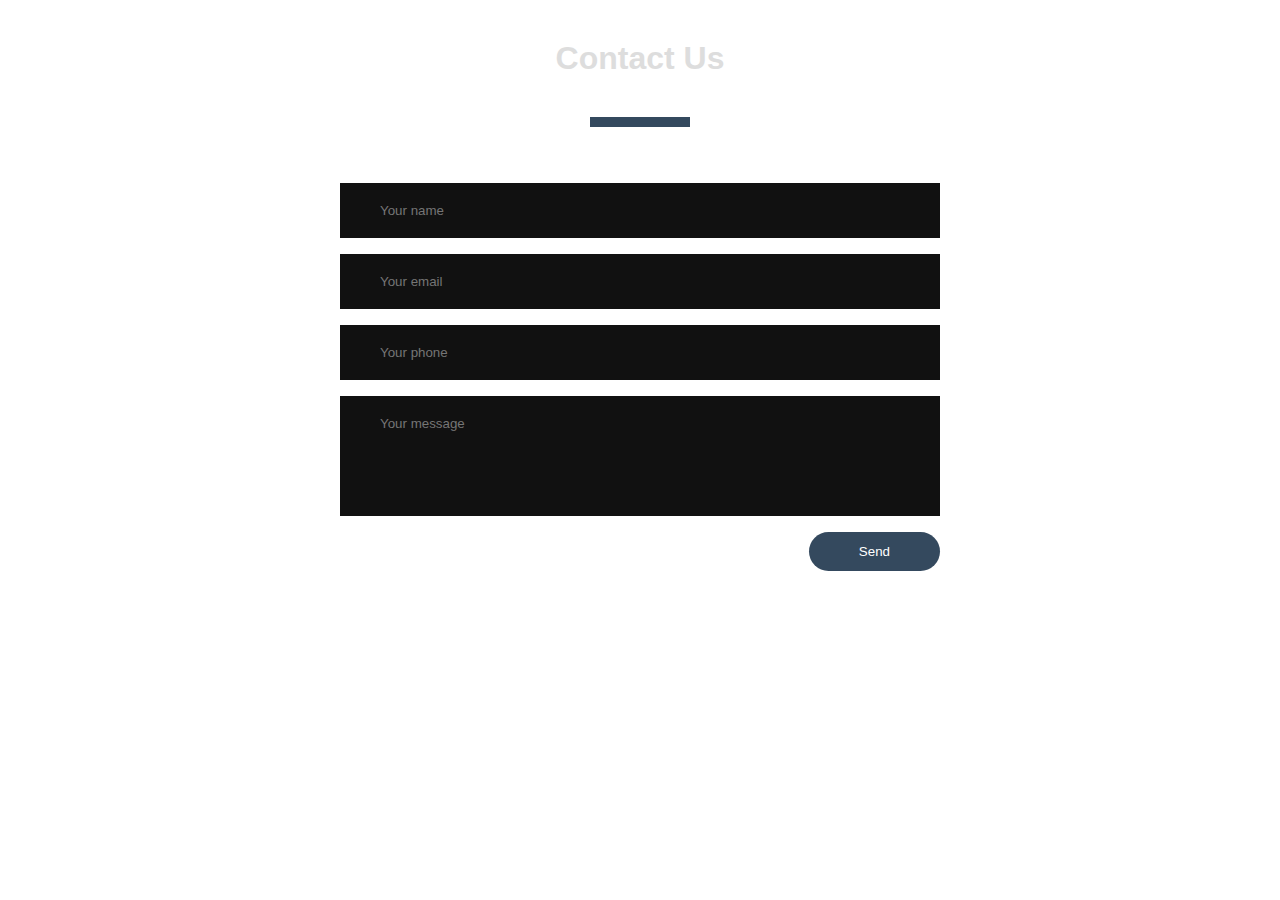
<file: contact.html>
<!DOCTYPE html>
<html lang="en" dir="ltr">
  <head>
    <meta charset="utf-8">
    <title></title>
    <link rel="stylesheet" href="contact.css">
    <meta name="viewport" content="width=device-width, initial-scale=1">
  </head>
  <body>

<div class="contact-section">

  <h1>Contact Us</h1>
  <div class="border"></div>
  <form class="contact-form" action="C:\Users\koush\Downloads\codes\web\blog spot\contact.css" method="post">
    <input type="text" class="contact-form-text" placeholder="Your name">
    <input type="email" class="contact-form-text" placeholder="Your email">
    <input type="text" class="contact-form-text" placeholder="Your phone">
    <textarea class="contact-form-text" placeholder="Your message"></textarea>
    <input type="submit" class="contact-form-btn" value="Send">
  </form>
</div>


  </body>
</html>
</file>
<file: contact.css>
*{
    margin: 0;
    padding: 0;
    font-family: "montserrat",sans-serif;
  }
  body {
      background: url(C:\Users\koush\Downloads\codes\web\blog) no-repeat center;
      background-size: cover;
  }
  .contact-section{
    background-size: cover;
    padding: 40px 0;
  }
  .contact-section h1{
    text-align: center;
    color: #ddd;
  }
  .border{
    width: 100px;
    height: 10px;
    background: #34495e;
    margin: 40px auto;
  }
  
  .contact-form{
    max-width: 600px;
    margin: auto;
    padding: 0 10px;
    overflow: hidden;
  }
  
  .contact-form-text{
    display: block;
    width: 100%;
    box-sizing: border-box;
    margin: 16px 0;
    border: 0;
    background: #111;
    padding: 20px 40px;
    outline: none;
    color: #ddd;
    transition: 0.5s;
  }
  .contact-form-text:focus{
    box-shadow: 0 0 10px 4px #34495e;
  }
  textarea.contact-form-text{
    resize: none;
    height: 120px;
  }
  .contact-form-btn{
    float: right;
    border: 0;
    background: #34495e;
    color: #fff;
    padding: 12px 50px;
    border-radius: 20px;
    cursor: pointer;
    transition: 0.5s;
  }
</file>
